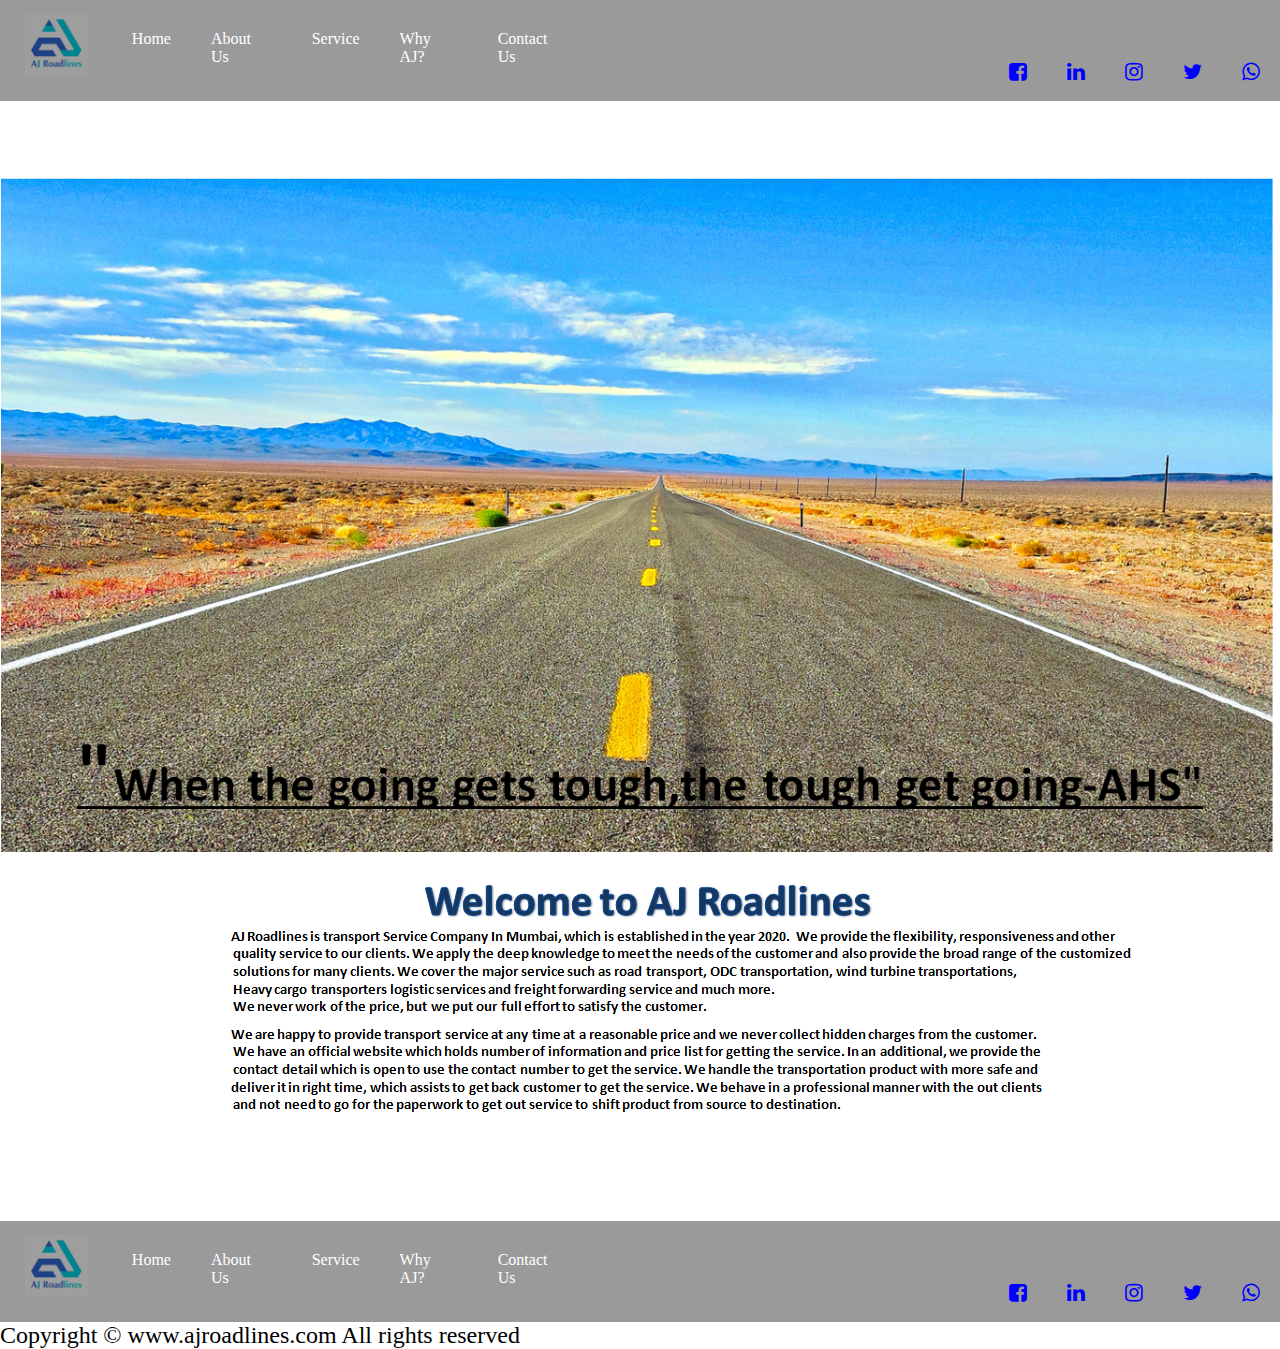
<file: index.html>
<!DOCTYPE html>
<html lang="en">

<head>
    <link rel="stylesheet" href=" https://stackpath.bootstrapcdn.com/font-awesome/4.7.0/css/font-awesome.min.css">
    <link rel="stylesheet" href="index.css">
    <link rel="stylesheet" media="screen and (max-width:1257px)"href="phone.css">
    <meta charset="UTF-8">
   
    <meta name="viewport" content="width=device-width,initial-scale=1,maximum-scale=1,user-scalable=no">
<meta http-equiv="X-UA-Compatible" content="IE=edge,chrome=1">
<meta name="HandheldFriendly" content="true">

    <title>AJ Roadlines</title>

</head>

<body>
    <nav id="navbar">
        <div id="logo">
            <a href="#"> <img src="ajroadline-removebg-preview.png" alt=""></a>
        </div>
        <ul>
            <li class="item"><a href="index.html">Home</a></li>
            <li class="item"><a href="about.html">About Us</a></li>
            <li class="item"><a href="service.html">Service</a></li>
            <li class="item"><a href="whyaj.html">Why AJ?</a></li>
            <li class="item"><a href="contact.html">Contact Us</a></li>
           
        </ul>
        <ol>
            <li class="item"><a href="https://www.facebook.com/"><i class="fa fa-facebook-square"></i></a></li>
            <li class="item"><a href="#"><i class="fa fa-linkedin"></i></a></li>
            <li class="item"><a href="#"><i class="fa fa-instagram"></i></a></li>
            <li class="item"><a href="#"><i class="fa fa-twitter"></i></a></li>
            <li class="item"><a href="#"><i class="fa fa-whatsapp"></i></a></li>
        </ol>

    </nav>
   
    
    
    <img src="bghome1.jpg" alt="">
    <div id="img">
    <img src="imhome2.jpg" alt="">

    </div>

         
           
      
 
    <footer>
        <nav id="navbar">
            <div id="logo">
                <a href="#"> <img src="ajroadline-removebg-preview.png" alt=""></a>
            </div>
            <ul>
                <li class="item"><a href="#">Home</a></li>
                <li class="item"><a href="about.html">About Us</a></li>
                <li class="item"><a href="service.html">Service</a></li>
                <li class="item"><a href="whyaj.html">Why AJ?</a></li>
                <li class="item"><a href="contact.html">Contact Us</a></li>
               
            </ul>
            <ol>
                <li class="item"><a href="https://www.facebook.com/"><i class="fa fa-facebook-square"></i></a></li>
                <li class="item"><a href="#"><i class="fa fa-linkedin"></i></a></li>
                <li class="item"><a href="#"><i class="fa fa-instagram"></i></a></li>
                <li class="item"><a href="#"><i class="fa fa-twitter"></i></a></li>
                <li class="item"><a href="#"><i class="fa fa-whatsapp"></i></a></li>
            </ol>
    
        </nav>
        <div class="center">
            Copyright &copy; www.ajroadlines.com All rights reserved
            
        </div>
    </footer>
</body>

</html>
</file>
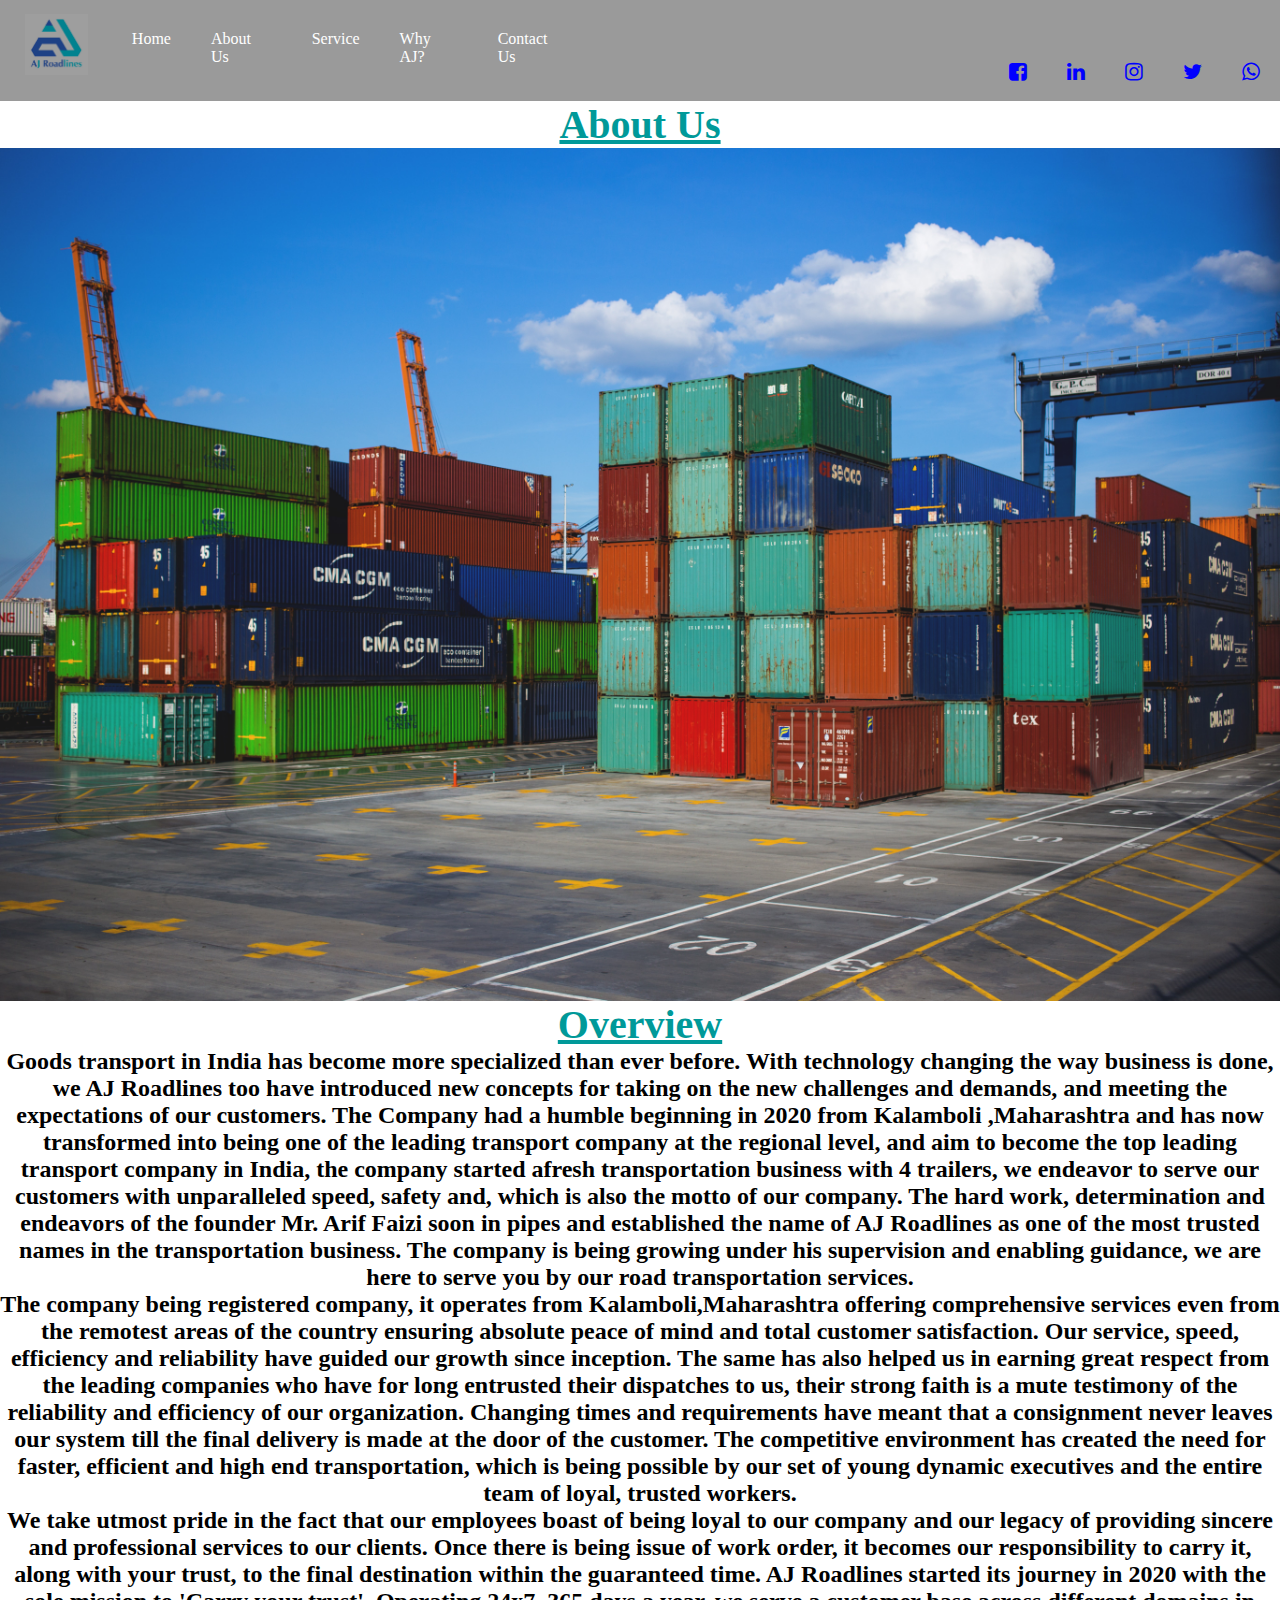
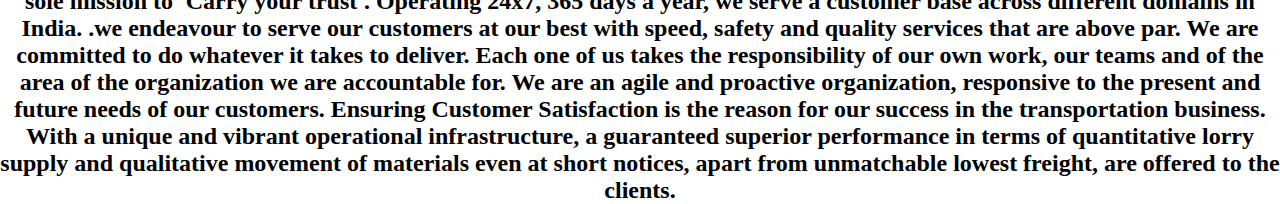
<file: about.html>
<!DOCTYPE html>
<html lang="en">

<head>
    <link rel="stylesheet" media="screen and (max-width:1257px)"href="phone.css">
    <link rel="stylesheet" href=" https://stackpath.bootstrapcdn.com/font-awesome/4.7.0/css/font-awesome.min.css">
    <link rel="stylesheet" href="index.css">
    <meta charset="UTF-8">
    <meta name="viewport" content="width=device-width, initial-scale=1.0">
    <title>About Us</title>
</head>

<body>
    <nav id="navbar">
        <div id="logo">
            <a href="#"> <img src="ajroadline-removebg-preview.png" alt=""></a>
        </div>
        <ul>
            <li class="item"><a href="index.html">Home</a></li>
            <li class="item"><a href="about.html">About Us</a></li>
            <li class="item"><a href="service.html">Service</a></li>
            <li class="item"><a href="whyaj.html">Why AJ?</a></li>
            <li class="item"><a href="contact.html">Contact Us</a></li>
           
        </ul>
        <ol>
            <li class="item"><a href="https://www.facebook.com/"><i class="fa fa-facebook-square"></i></a></li>
            <li class="item"><a href="#"><i class="fa fa-linkedin"></i></a></li>
            <li class="item"><a href="#"><i class="fa fa-instagram"></i></a></li>
            <li class="item"><a href="#"><i class="fa fa-twitter"></i></a></li>
            <li class="item"><a href="#"><i class="fa fa-whatsapp"></i></a></li>
        </ol>

    </nav>
 
    
    <div class="abt">
        <h1>About Us</h1>
    </div>
    <div class="abimg1">
        <img src="abtbg.jpg" width="1350" height="500">
    </div>
    <div class="greet">
        <h1>Overview</h1>
    </div>
    <div class="abtdes">
        <p><b>Goods transport in India has become more specialized than ever before. With technology changing the way business is done, we AJ Roadlines too have
            introduced new concepts for taking on the new challenges and demands, and meeting the expectations of our customers. The Company had a humble
            beginning in 2020 from Kalamboli ,Maharashtra and has now transformed into being one of the leading transport company at the regional level, and aim
            to become the top leading transport company in India, the company started afresh transportation business with 4 trailers, we endeavor to serve our
            customers with unparalleled speed, safety and, which is also the motto of our company. The hard work, determination and endeavors of the founder
            Mr. Arif Faizi soon in pipes and established the name of AJ Roadlines as one of the most trusted names in the transportation business. The company is being
            growing under his supervision and enabling guidance, we are here to serve you by our road transportation services.<br>
            The company being registered company, it operates from Kalamboli,Maharashtra offering comprehensive services even from the remotest areas of the
            country ensuring absolute peace of mind and total customer satisfaction. Our service, speed, efficiency and reliability have guided our growth since
            inception. The same has also helped us in earning great respect from the leading companies who have for long entrusted their dispatches to us, their
            strong faith is a mute testimony of the reliability and efficiency of our organization. Changing times and requirements have meant that a consignment
            never leaves our system till the final delivery is made at the door of the customer. The competitive environment has created the need for faster, efficient
            and high end transportation, which is being possible by our set of young dynamic executives and the entire team of loyal, trusted workers. <br>We take utmost
            pride in the fact that our employees boast of being loyal to our company and our legacy of providing sincere and professional services to our clients.
            Once there is being issue of work order, it becomes our responsibility to carry it, along with your trust, to the final destination within the guaranteed time.
            AJ Roadlines started its journey in 2020 with the sole mission to 'Carry your trust'. Operating 24x7, 365 days a year, we serve a customer base across
            different domains in India. .we endeavour to serve our customers at our best with speed, safety and quality services that are above par.
            We are committed to do whatever it takes to deliver. Each one of us takes the responsibility of our own work, our teams and of the area of the
            organization we are accountable for.
            We are an agile and proactive organization, responsive to the present and future needs of our customers. Ensuring Customer Satisfaction is the reason for
            our success in the transportation business.
            With a unique and vibrant operational infrastructure, a guaranteed superior performance in terms of quantitative lorry supply and qualitative movement
            of materials even at short notices, apart from unmatchable lowest freight, are offered to the clients.<br></b></p>
    </div>


    
</body>

</html>
</file>
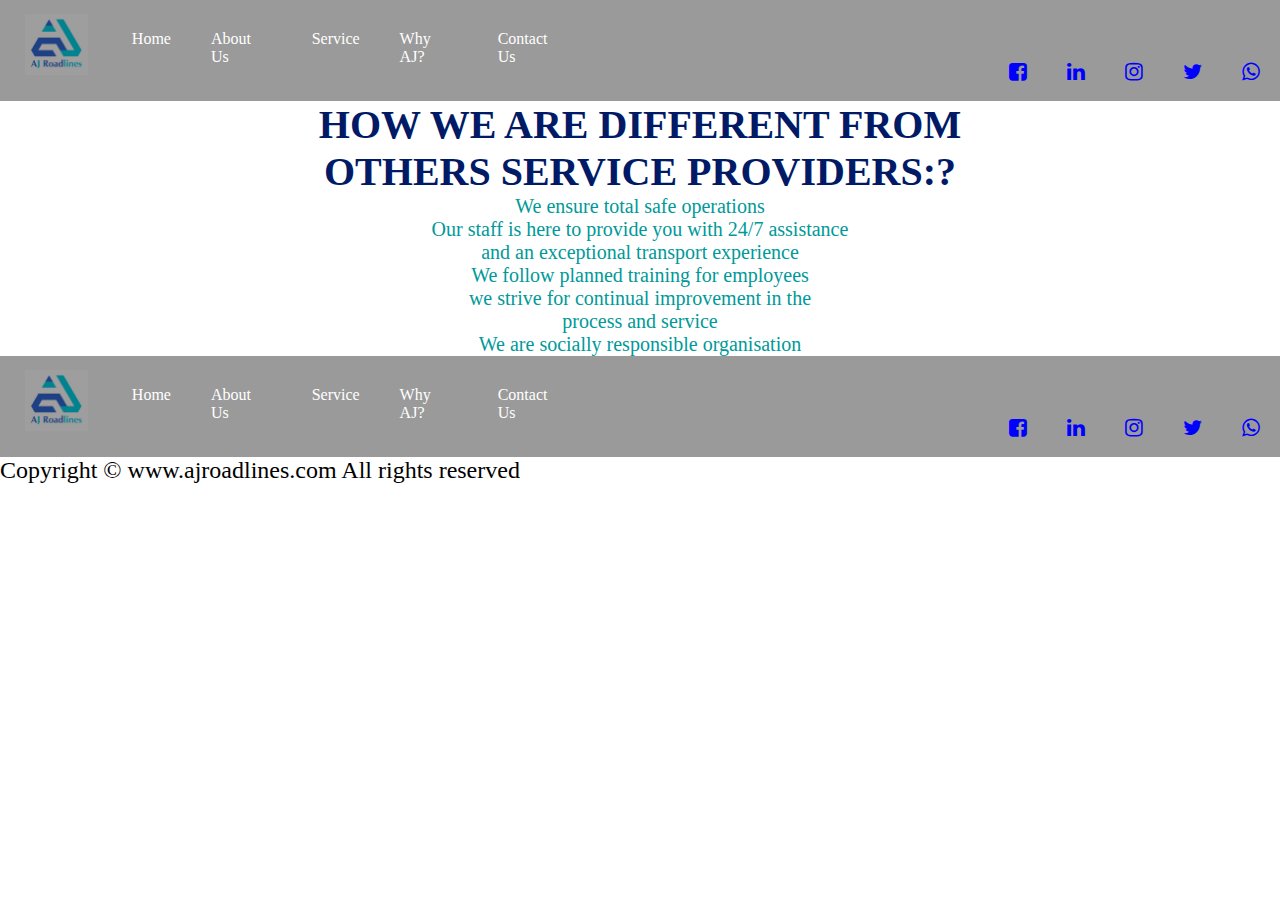
<file: whyaj.html>
<!DOCTYPE html>
<html lang="en">
<head>
    <link rel="stylesheet" media="screen and (max-width:1257px)"href="phone.css">
    <link rel="stylesheet" href="index.css">
    <link rel="stylesheet" href=" https://stackpath.bootstrapcdn.com/font-awesome/4.7.0/css/font-awesome.min.css">
    <meta charset="UTF-8">
    <meta name="viewport" content="width=device-width, initial-scale=1.0">
    <title>Why Aj?</title>
</head>
<body>
    <nav id="navbar">
        <div id="logo">
            <a href="#"> <img src="ajroadline-removebg-preview.png" alt=""></a>
        </div>
        <ul>
            <li class="item"><a href="index.html">Home</a></li>
            <li class="item"><a href="about.html">About Us</a></li>
            <li class="item"><a href="service.html">Service</a></li>
            <li class="item"><a href="whyaj.html">Why AJ?</a></li>
            <li class="item"><a href="contact.html">Contact Us</a></li>
           
        </ul>
        <ol>
            <li class="item"><a href="https://www.facebook.com/"><i class="fa fa-facebook-square"></i></a></li>
            <li class="item"><a href="#"><i class="fa fa-linkedin"></i></a></li>
            <li class="item"><a href="#"><i class="fa fa-instagram"></i></a></li>
            <li class="item"><a href="#"><i class="fa fa-twitter"></i></a></li>
            <li class="item"><a href="#"><i class="fa fa-whatsapp"></i></a></li>
        </ol>

    </nav>
    
    <div id="why">
        <h1 id="whya">HOW WE ARE DIFFERENT FROM<br>
OTHERS SERVICE PROVIDERS:?</h1>
    </div>
    <div id="whydes">
        <p id="whyp">
            We ensure total safe operations<br>
Our staff is here to provide you with 24/7 assistance<br>
and an exceptional transport experience<br>
We follow planned training for employees<br>
we strive for continual improvement in the<br>
process and service<br>
We are socially responsible organisation<br>
 </p>
    </div>

    <footer>
        <nav id="navbar">
            <div id="logo">
                <a href="#"> <img src="ajroadline-removebg-preview.png" alt=""></a>
            </div>
            <ul>
                <li class="item"><a href="#">Home</a></li>
                <li class="item"><a href="#">About Us</a></li>
                <li class="item"><a href="#">Service</a></li>
                <li class="item"><a href="#">Why AJ?</a></li>
                <li class="item"><a href="#">Contact Us</a></li>
               
            </ul>
            <ol>
                <li class="item"><a href="https://www.facebook.com/"><i class="fa fa-facebook-square"></i></a></li>
                <li class="item"><a href="#"><i class="fa fa-linkedin"></i></a></li>
                <li class="item"><a href="#"><i class="fa fa-instagram"></i></a></li>
                <li class="item"><a href="#"><i class="fa fa-twitter"></i></a></li>
                <li class="item"><a href="#"><i class="fa fa-whatsapp"></i></a></li>
            </ol>
    
        </nav>
        <div class="center">
            Copyright &copy; www.ajroadlines.com All rights reserved
            
        </div>
    </footer>
</body>
</html>
</file>
<file: index.css>
*{
    margin: 0px;
    padding: 0px;
}
/* navbar*/
#navbar{
    position: sticky;
    display: flex;
    
}
#navbar::before
{
    content: "";
    background-color:#020202;
    position: absolute;
    width: 100%;
    height: 100%;
    z-index: -1;
    opacity: 0.4;


}
/* logo and img*/
#logo
{
    margin: -6px -17px;
}

#logo img{
    height: 61px;
    margin: 20px 42px;
    margin-bottom: 26px;
}


#navbar ul
{
    display: flex;
    margin-top: 20px;
    margin-right: 1px;
}
#navbar ol
{
    display: flex;
    margin-top: 50px;
    margin-left: 400px;
    text-decoration: none;
    
}
#navbar ol li
{
    list-style: none;
    
    font-size: 1.3rem;
}
#navbar ol li a
{
    color: blue;
    display: block;
    padding: 10px 20px ;
    text-decoration: none;
    border-radius: 10px;
}
#navbar ol li a:hover
{
    color: #009999;
    border-radius: 10px;
    font-size: 1.5rem;
}
#navbar ul li
{
    list-style: none;
    
    font-size: 1rem;
}
#navbar ul li a
{
    color:white;
    display: block;
    padding: 10px 20px ;
    text-decoration: none;
    border-radius: 10px;
}
#navbar ul li a:hover
{
    color:#002699;
   background-color: #009999;
}
#log
{
    margin-right: 10px;
}

#logoname
{
    margin-top: 10px;
    height: 79px;
    margin-left: 350px;
}
#img
{
    align-items: center;
    justify-content: center;
    margin-left: 220px;
}

#im02
{
    display: flex;
    margin: auto;
    width: 100%;
    height: 100%;
    justify-content: center;
    align-items: center;
}

/* About Us*/

.abimg1 img
{
    align-items: center;
    margin: auto;
    justify-content: center;
    display: flex;
}
.greet h1
{
    color: #009999;
    text-align: center;
    font-size: 40px;
    text-decoration: underline;
}
.abt h1
{
    color: #009999;
    text-align: center;
    font-size: 40px;
    text-decoration: underline;  
}
.abtdes p
{
    display: flex;
    text-align: center;
}

/* Our Service*/

#service
{
    text-align: center;
    font-size: 40px;
    color: #009999;
    margin-bottom: -80px;
}

/* Why Aj*/
#why
{

margin: auto;
align-items: center;
justify-content: center;

}
#whya
{
color: #001a66;
font-size: 40px;
text-align: center;
}
#whydes
{
    display: flex;
    margin: auto;
    align-items: center;
    justify-content: center;
}
#whyp
{
color: #009999;
font-size: 20px;
text-align:center;
}
/*Contact Us */
.contact
{
display: flex;
margin: auto;
align-items: center;
justify-content: center;

}
#con1
{
font-size: 40px;
text-align: center;
color:  #000000;
}
.addwork
{
    
    align-items: center;
    justify-content: center;
    border-radius: 10px;
    position: relative;
    opacity: 0.9;
    width: 450px;
    margin-bottom: 10px;
    margin-left: 218px;
}

.addwork h1
{
    font-size: 30px;
text-align: center;
color:  #000000;
}
.addwork p
{
    color: #000000;
    font-size: 20px;
    text-align: center;
}
.addwork h2
{
    font-size: 25px;
    text-align: center;
    color:  black; 
    text-decoration: underline;
}
.addreg
{
    
  
    align-items: center;
    justify-content: center;
    border-radius: 10px;
    position: relative;
    opacity: 0.9;
    margin-bottom: 10px;
    width: 450px;
    margin-left: 679px;
    margin-top: -279px;
}

.addreg h1
{
    font-size: 30px;
text-align: center;
color: #000000;
}
.addreg p
{
    color: #000000;
    font-size: 20px;
    text-align: center;
}
.addreg h2
{
    font-size: 25px;
    text-align: center;
    color:  #000000; 
    text-decoration: underline;
}

/* Responsive*/
/* Media Queries: Tablet Landscape */
@media screen and (max-width: 1060px) {
    #primary { width:67%; }
    #secondary { width:30%; margin-left:3%;}  
}

/* Media Queries: Tabled Portrait */

@media screen and (max-width: 768px) {
    #primary { width:100%; }
    #secondary { width:100%; margin:0; border:none; }
}
img { max-width: 100%; height: auto; }
@media (min-device-width:600px) {
    img[data-src-600px] {
        content: attr(data-src-600px, url);
    }
}

@media (min-device-width:800px) {
    img[data-src-800px] {
        content: attr(data-src-800px, url);
    }
}

@media (min-width: 640px) { body {font-size:1rem;} } 
@media (min-width:960px) { body {font-size:1.2rem;} } 
@media (min-width:1100px) { body {font-size:1.5rem;} } 
html { font-size:100%; }
</file>
<file: phone.css>
#navbar
{
    flex-direction: column;
}
/*
#navbar::before
{

}
*/
/* logo and img*/
/*
#logo
{

}
*/
#logo img
{
    margin: 21px 206px
}   

#navbar ul
{
    margin-top: -23px;
}

#navbar ol
{
    margin-left: 180px;
    margin-top: 11px;
}

#navbar ol li
{
    font-size: 1rem;
}
#navbar ol li a
{
    padding: 5px 6px;
}
#navbar ol li a:hover
{

}
#navbar ul li
{
    list-style: none;
    font-size: 0.6rem;
}
#navbar ul li a
{

}
#navbar ul li a:hover
{

}
#log
{

}

#logoname
{

}
#img
{
    margin-left: 2px;
}
#im02
{

}
/* About Us*/
/*
.abimg1 img
{

}
.greet h1
{

}
.abt h1
{

}
.abtdes p
{

}

/* Our Service*/
/*
#service
{

}

/* Why Aj*/
/*
#why
{

}
#whya
{

}
#whydes
{

}
#whyp
{

}
/*Contact Us */
/*
.contact
{

}
#con1
{

}
.addwork
{

}
.addwork h1
{

}
.addwork p
{

}
.addwork h2
{

}
.addreg
{

}
.addreg h1
{

}
.addreg p
{

}
.addreg h2
{

}
*/
</file>
